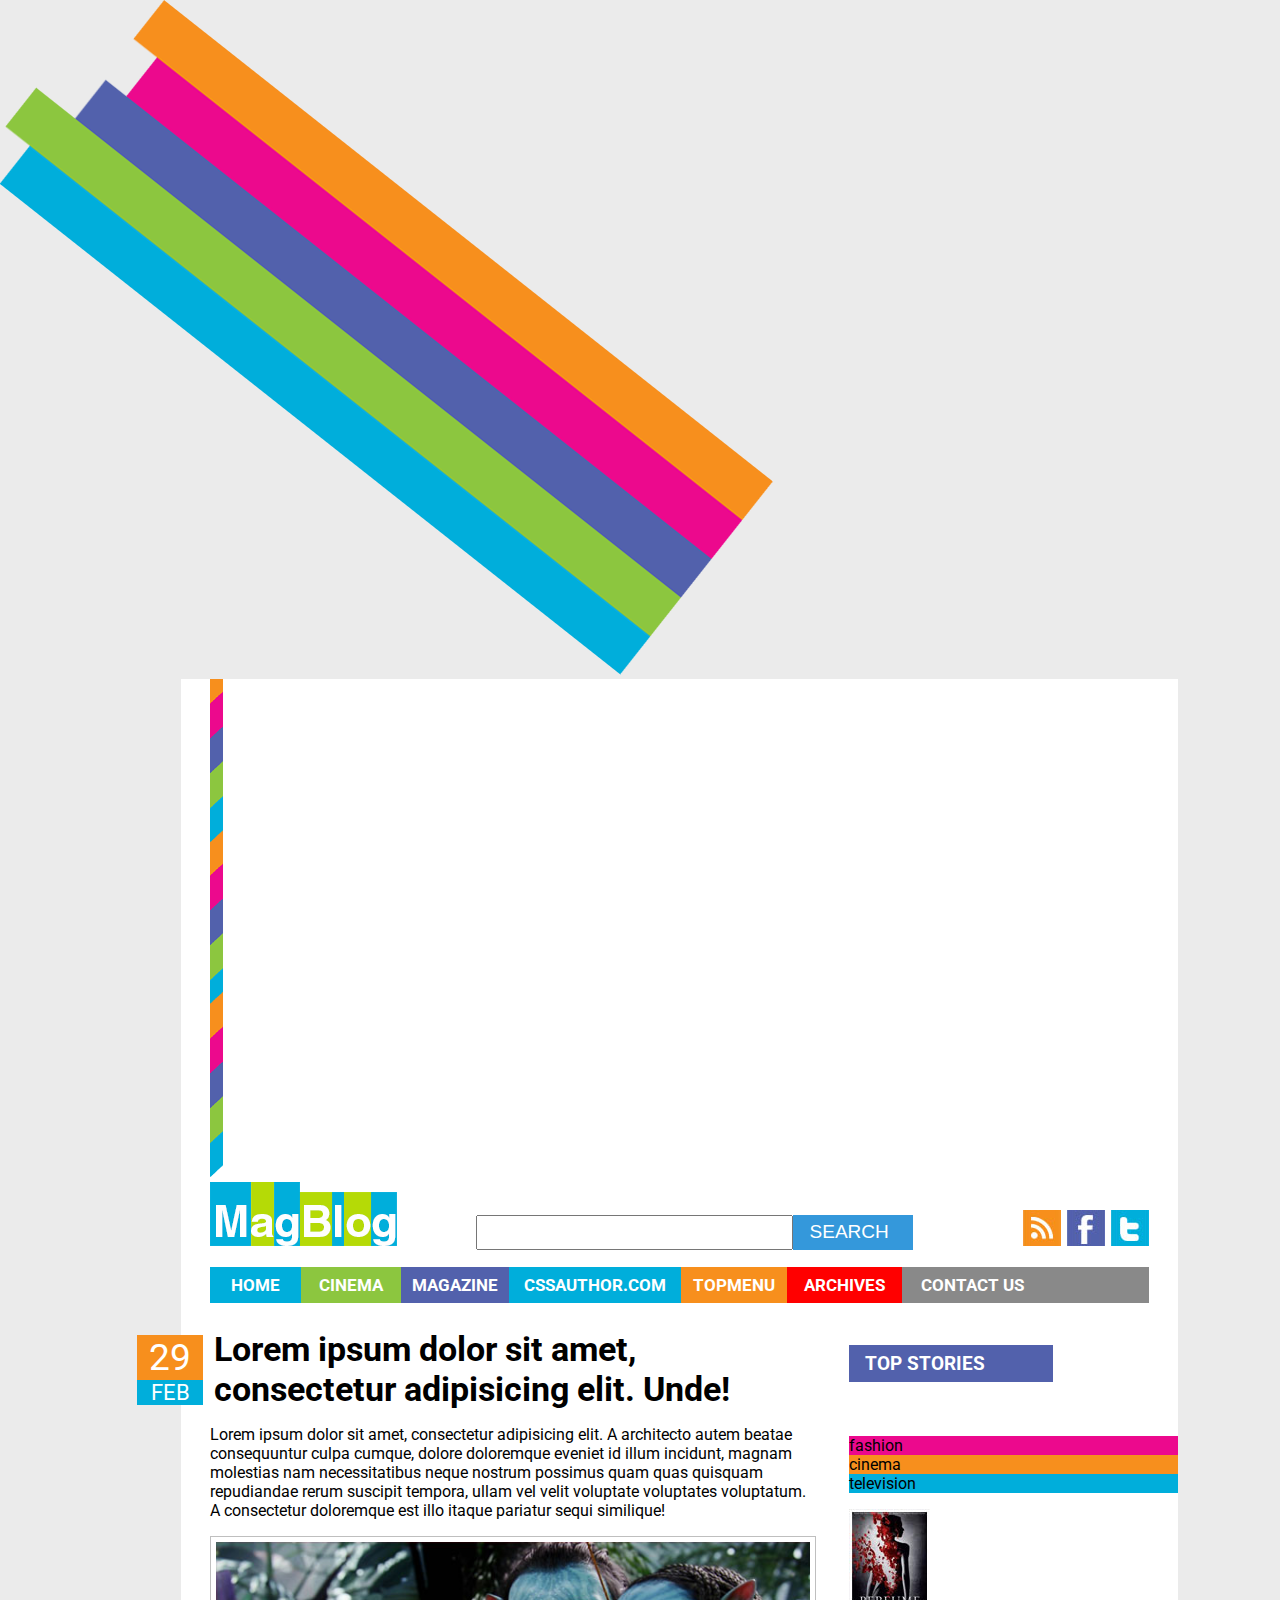
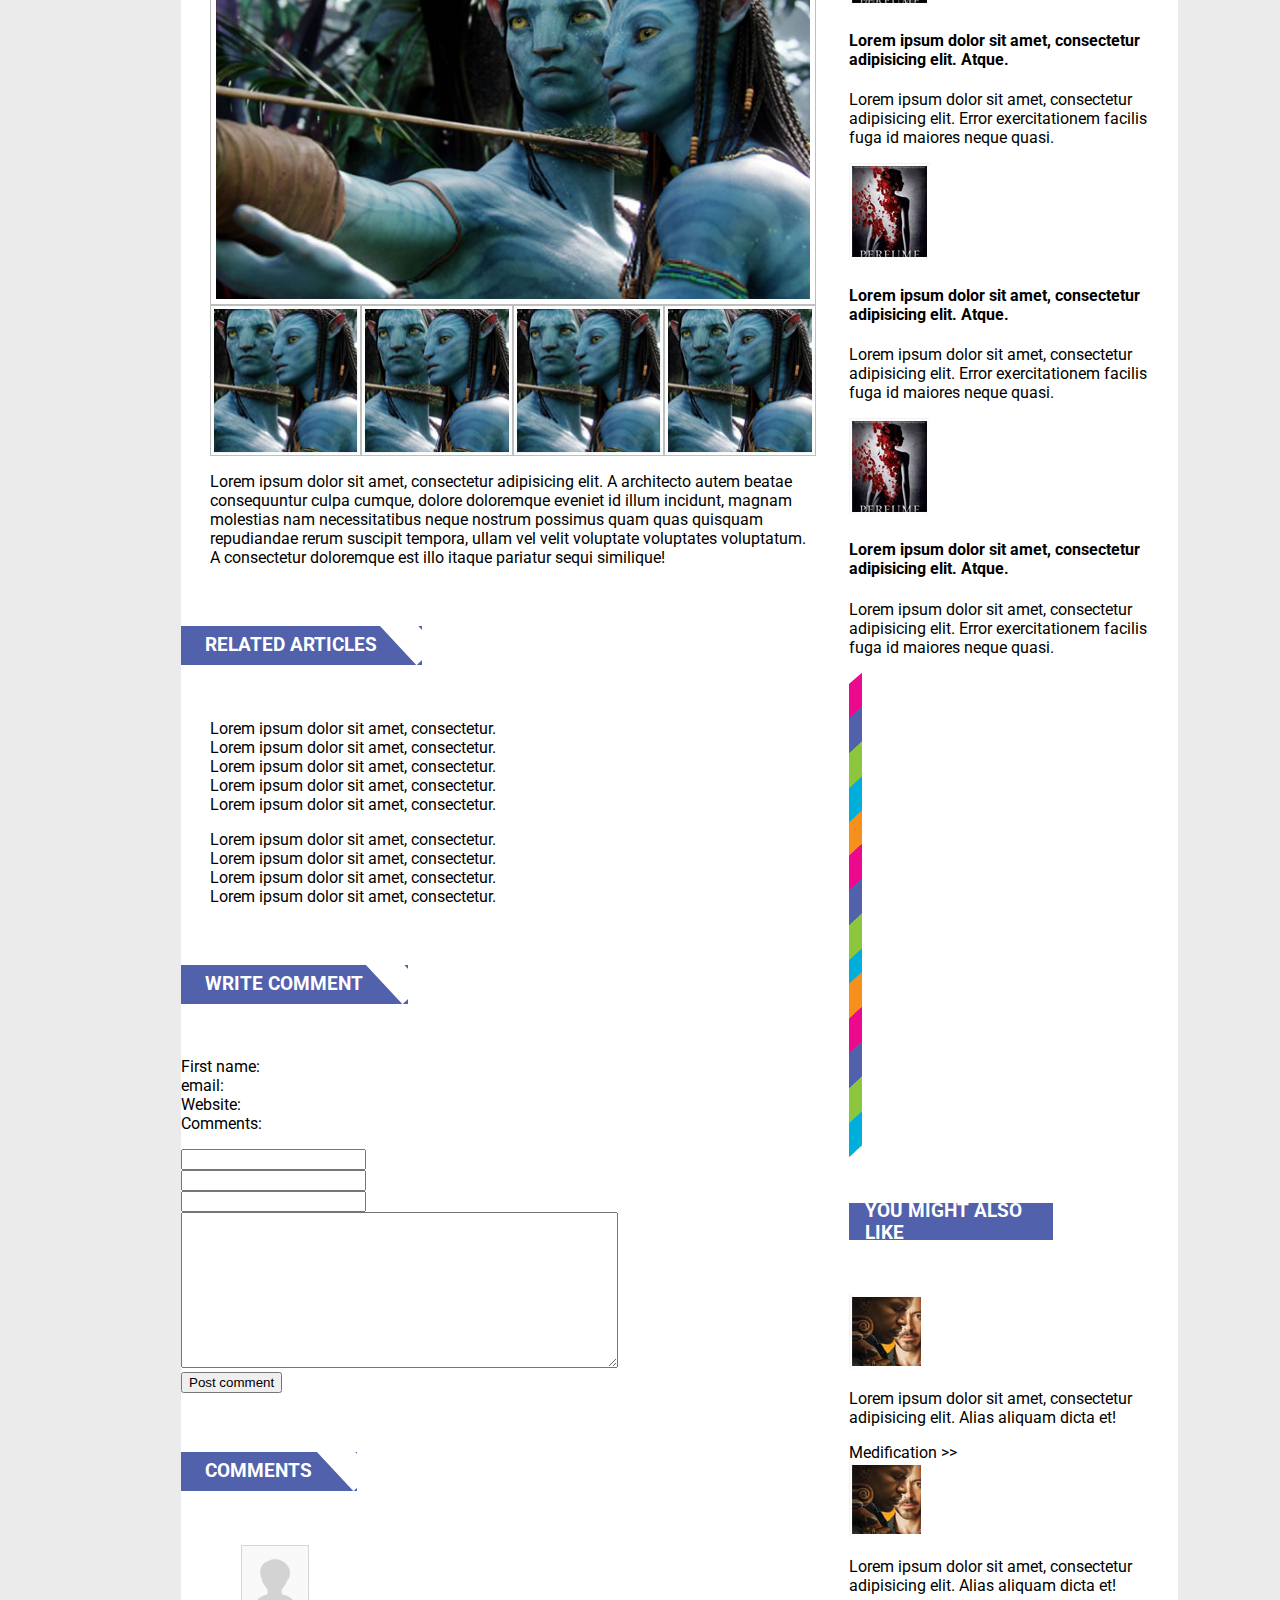
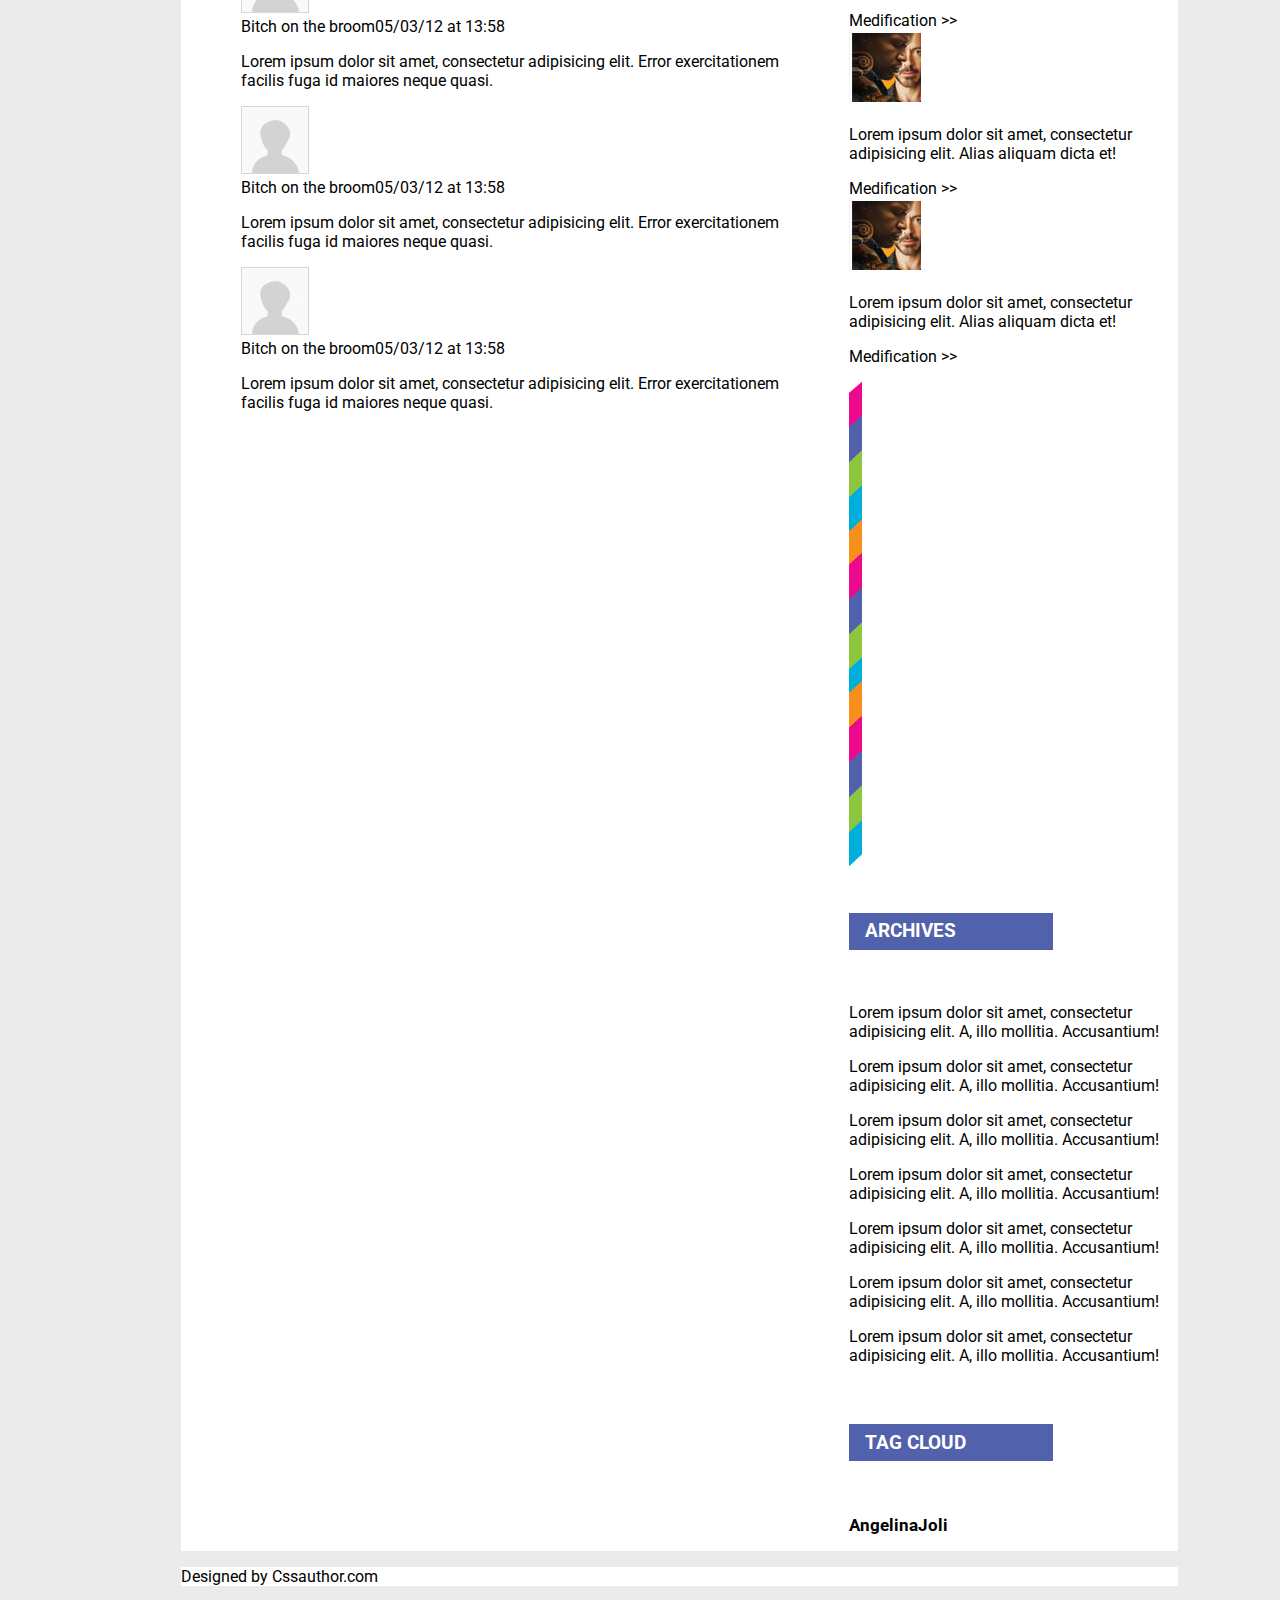
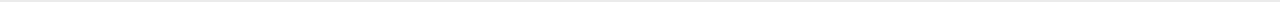
<file: homework03/index.html>
<!doctype html>
<html lang="en">
<head>
    <meta charset="UTF-8">
    <meta name="viewport"
          content="width=device-width, user-scalable=no, initial-scale=1.0, maximum-scale=1.0, minimum-scale=1.0">
    <meta http-equiv="X-UA-Compatible" content="ie=edge">
    <title>Document</title>
    <link rel="stylesheet" href="css/style.css" type="text/css">
    <link rel="stylesheet" href="css/colors.css" type="text/css">
    <link href="https://fonts.googleapis.com/css?family=Roboto" rel="stylesheet">
    <link rel="stylesheet" href="css/fonts.css" type="text/css">
</head>
<body id="body">
<img class="bg_left" src="img/bg_left.png" alt="">
<header id="header" class="header">
    <img class="bg_right" src="img/stickFirst.png" alt="" >
    <div class="header_top">
        <div class="header_title"><img src="img/logo.png" alt="MagBlog"></div>
        <div>
            <form class="header_search">
                <input class="search" type="text">
                <button type="button" class="btn">SEARCH</button>
            </form>
        </div>
        <div class="header_social">
            <img src="img/wi-fi_logo.jpg" alt="">
            <img src="img/facebook.jpg" alt="">
            <img src="img/twitter.jpg" alt="">
        </div>
    </div>
    <div class="header_bottom">
        <ul class="header_bottom_menu">
            <li class="sky home">
                <a>HOME</a>
            </li>
            <li class="salad cinema">
                <a>CINEMA</a>
            </li>
            <li class="fiolet magazine">
                <a>MAGAZINE</a>
            </li>
            <li class="sky author">
                <a>CSSAUTHOR.COM</a>
            </li>
            <li class="orange top-menu">
                <a>TOPMENU</a>
            </li>
            <li class="red archives">
                <a>ARCHIVES</a>
            </li>
            <li class="contact">
                <a>CONTACT US</a>
            </li>
        </ul>

    </div>
</header>
<div id="wrapper" class="wrapper">
    <div id="main" class="main">
        <div class="main_content">
            <div class="flowing">
                <time class="date">29</time>
                <time class="month">FEB</time>
            </div>
            <article>
                <div class="title">
                    <h1>Lorem ipsum dolor sit amet, consectetur adipisicing elit. Unde!</h1>
                </div>
                <div>
                    <p>Lorem ipsum dolor sit amet, consectetur adipisicing elit. A architecto autem beatae consequuntur
                        culpa cumque, dolore doloremque eveniet id illum incidunt, magnam molestias nam necessitatibus
                        neque
                        nostrum possimus quam quas quisquam repudiandae rerum suscipit tempora, ullam vel velit
                        voluptate voluptates voluptatum.
                        A consectetur doloremque est illo itaque pariatur sequi similique!</p>
                </div>
                <div class="main_content_collage">
                    <img class="active" src="img/main_img.jpg" alt="">
                    <img src="img/not_main.jpg" alt="">
                    <img src="img/not_main.jpg" alt="">
                    <img src="img/not_main.jpg" alt="">
                    <img src="img/not_main.jpg" alt="">
                </div>
                <div>
                    <p>Lorem ipsum dolor sit amet, consectetur adipisicing elit. A architecto autem beatae consequuntur
                        culpa cumque, dolore doloremque eveniet id illum incidunt, magnam molestias nam necessitatibus
                        neque
                        nostrum possimus quam quas quisquam repudiandae rerum suscipit tempora, ullam vel velit
                        voluptate voluptates voluptatum.
                        A consectetur doloremque est illo itaque pariatur sequi similique!</p>
                </div>
                <div></div>
            </article>
        </div>
        <div class="main_related">
            <div class="purple_title">
                <h3>RELATED ARTICLES</h3>
                <div class="empty"></div>

            </div>
            <div class="main_related_blocks">
                <ul>
                    <li><a href="#">Lorem ipsum dolor sit amet, consectetur.</a></li>
                    <li><a href="#">Lorem ipsum dolor sit amet, consectetur.</a></li>
                    <li><a href="#">Lorem ipsum dolor sit amet, consectetur.</a></li>
                    <li><a href="#">Lorem ipsum dolor sit amet, consectetur.</a></li>
                    <li><a href="#">Lorem ipsum dolor sit amet, consectetur.</a></li>
                </ul>
                <ul>
                    <li><a href="#">Lorem ipsum dolor sit amet, consectetur.</a></li>
                    <li><a href="#">Lorem ipsum dolor sit amet, consectetur.</a></li>
                    <li><a href="#">Lorem ipsum dolor sit amet, consectetur.</a></li>
                    <li><a href="#">Lorem ipsum dolor sit amet, consectetur.</a></li>
                </ul>
            </div>
        </div>
        <div class="main_forms">
            <div class="purple_title">
                <h3>WRITE COMMENT</h3>
                <div class="empty"></div>
            </div>
            <form action="#">
                <ul>
                    <li class="main_forms_text"><span>First name:</span></li>
                    <li class="main_forms_text"><span>email:</span></li>
                    <li class="main_forms_text"><span>Website:</span></li>
                    <li class="main_forms_text"><span>Comments:</span></li>
                </ul>
                <ul>
                    <li><input type="text" name="firstname"></li>
                    <li><input type="email" name="email"></li>
                    <li><input type="url" name="website"></li>
                    <li><textarea name="comment" id="comment" cols="52" rows="10"></textarea></li>
                    <li class="row_sbt"><input type="submit" value="Post comment" class="sbt"></li>
                </ul>

            </form>
        </div>
        <div class="main_comments">
            <div class="purple_title">
                <h3>COMMENTS <span class="coomment-counter"></span></h3>
                <div class="empty"></div>
            </div>
            <ul>
                <li>
                    <img src="img/avatar.png" alt="">
                    <div>
                        <span><a href="#" class="user_name">Bitch on the broom</a><time>05/03/12 at 13:58</time></span>
                        <p>Lorem ipsum dolor sit amet, consectetur adipisicing elit.
                            Error exercitationem facilis fuga id maiores neque quasi.</p>
                    </div>
                </li>
                <li>
                    <img src="img/avatar.png" alt="">
                    <div>
                        <span><a href="#" class="user_name">Bitch on the broom</a><time>05/03/12 at 13:58</time></span>
                        <p>Lorem ipsum dolor sit amet, consectetur adipisicing elit.
                            Error exercitationem facilis fuga id maiores neque quasi.</p>
                    </div>
                </li>
                <li>
                    <img src="img/avatar.png" alt="">
                    <div>
                        <span><a href="#" class="user_name">Bitch on the broom</a><time>05/03/12 at 13:58</time></span>
                        <p>Lorem ipsum dolor sit amet, consectetur adipisicing elit.
                            Error exercitationem facilis fuga id maiores neque quasi.</p>
                    </div>
                </li>
            </ul>
        </div>

    </div>
    <aside id="sidebar" class="sidebar">
        <div class="purple_title">
            <h3>TOP STORIES</h3>
            <div class="empty"></div>
        </div>

        <div class="sidebar_start">
            <ul class="tabs">
                <li class="pink fashion"><a href="#">fashion</a></li>
                <li class="orange "><a href="#">cinema</a></li>
                <li class="sky television"><a href="#">television</a></li>
            </ul>
            <ul>
                <li class="sidebar_start_row">
                    <img src="img/side_start.jpg" alt="">
                    <div>
                        <h4>Lorem ipsum dolor sit amet, consectetur adipisicing elit. Atque.</h4>
                        <p>Lorem ipsum dolor sit amet, consectetur adipisicing elit.
                            Error exercitationem facilis fuga id maiores neque quasi.</p>
                    </div>
                </li>
                <li class="sidebar_start_row">
                    <img src="img/side_start.jpg" alt="">
                    <div>
                        <h4>Lorem ipsum dolor sit amet, consectetur adipisicing elit. Atque.</h4>
                        <p>Lorem ipsum dolor sit amet, consectetur adipisicing elit.
                            Error exercitationem facilis fuga id maiores neque quasi.</p>
                    </div>
                </li>
                <li class="sidebar_start_end">
                    <img src="img/side_start.jpg" alt="">
                    <div>
                        <h4>Lorem ipsum dolor sit amet, consectetur adipisicing elit. Atque.</h4>
                        <p>Lorem ipsum dolor sit amet, consectetur adipisicing elit.
                            Error exercitationem facilis fuga id maiores neque quasi.</p>
                    </div>
                </li>
            </ul>
        </div>
        <div class="sidebar_middle">
            <img class="bg_right" src="img/stickSecond.png" alt="" >
            <div class="purple_title">
                <h3>YOU MIGHT ALSO LIKE</h3>
            </div>
            <ul class="sidebar_middle_content">
                <li>
                    <img src="img/side_middle.jpg" alt="">
                    <div>
                        <p>Lorem ipsum dolor sit amet, consectetur adipisicing elit.
                            Alias aliquam dicta et!</p>
                        <a href="#">Medification >></a>
                    </div>
                </li>
                <li>
                    <img src="img/side_middle.jpg" alt="">
                    <div>
                        <p>Lorem ipsum dolor sit amet, consectetur adipisicing elit.
                            Alias aliquam dicta et!</p>
                        <a href="#">Medification >></a>
                    </div>
                </li>
                <li>
                    <img src="img/side_middle.jpg" alt="">
                    <div>
                        <p>Lorem ipsum dolor sit amet, consectetur adipisicing elit.
                            Alias aliquam dicta et!</p>
                        <a href="#">Medification >></a>
                    </div>
                </li>
                <li>
                    <img src="img/side_middle.jpg" alt="">
                    <div>
                        <p>Lorem ipsum dolor sit amet, consectetur adipisicing elit.
                            Alias aliquam dicta et!</p>
                        <a href="#">Medification >></a>
                    </div>
                </li>
            </ul>
        </div>
        <div class="sidebar_end">
            <img class="bg_right" src="img/stickSecond.png" alt="" >
            <div class="purple_title">
                <h3>ARCHIVES</h3>

            </div>
            <ul>
                <li>
                    <p>Lorem ipsum dolor sit amet, consectetur adipisicing elit. A, illo mollitia. Accusantium!</p>
                </li>
                <li>
                    <p>Lorem ipsum dolor sit amet, consectetur adipisicing elit. A, illo mollitia. Accusantium!</p>
                </li>
                <li>
                    <p>Lorem ipsum dolor sit amet, consectetur adipisicing elit. A, illo mollitia. Accusantium!</p>
                </li>
                <li>
                    <p>Lorem ipsum dolor sit amet, consectetur adipisicing elit. A, illo mollitia. Accusantium!</p>
                </li>
                <li>
                    <p>Lorem ipsum dolor sit amet, consectetur adipisicing elit. A, illo mollitia. Accusantium!</p>
                </li>
                <li>
                    <p>Lorem ipsum dolor sit amet, consectetur adipisicing elit. A, illo mollitia. Accusantium!</p>
                </li>
                <li>
                    <p>Lorem ipsum dolor sit amet, consectetur adipisicing elit. A, illo mollitia. Accusantium!</p>
                </li>
            </ul>
        </div>
        <div class="sidebar_cloud">
            <div class="purple_title">
                <h3>TAG CLOUD</h3>

            </div>

            <p><a class="bold big" href="#">Angelina</a><a class="bold big" href="#">Joli</a><a href="#"></a><a
                    href="#"></a><a href="#"></a><a href="#"></a><a
                    href="#"></a><a href="#"></a><a href="#"></a><a href="#"></a><a href="#"></a><a
                    href="#"></a><a href="#"></a><a href="#"></a><a href="#"></a><a href="#"></a><a
                    href="#"></a><a href="#"></a><a href="#"></a><a href="#"></a><a href="#"></a><a
                    href="#"></a><a href="#"></a><a href="#"></a><a href="#"></a><a href="#"></a><a
                    href="#"></a><a href="#"></a><a href="#"></a><a href="#"></a><a href="#"></a><a
                    href="#"></a><a href="#"></a><a href="#"></a><a href="#"></a><a href="#"></a><a
                    href="#"></a><a href="#"></a><a href="#"></a><a href="#"></a><a href="#"></a><a
                    href="#"></a><a href="#"></a><a href="#"></a><a href="#"></a><a href="#"></a><a
                    href="#"></a><a href="#"></a><a href="#"></a><a href="#"></a><a href="#"></a><a href="#"></a><a
                    href="#"></a><a href="#"></a><a href="#"></a><a href="#"></a><a href="#"></a><a href="#"></a><a
                    href="#"></a><a href="#"></a><a href="#"></a><a href="#"></a><a href="#"></a><a href="#"></a><a
                    href="#"></a><a href="#"></a><a href="#"></a><a href="#"></a><a href="#"></a><a href="#"></a><a
                    href="#"></a><a href="#"></a><a href="#"></a><a href="#"></a><a href="#"></a><a href="#"></a><a
                    href="#"></a><a href="#"></a><a href="#"></a></p>
        </div>
    </aside>

</div>
<footer id="footer" class="footer">

    <div class="copy">
        <p>Designed by Cssauthor.com</p>
    </div>
</footer>

</body>
</html>
</file>
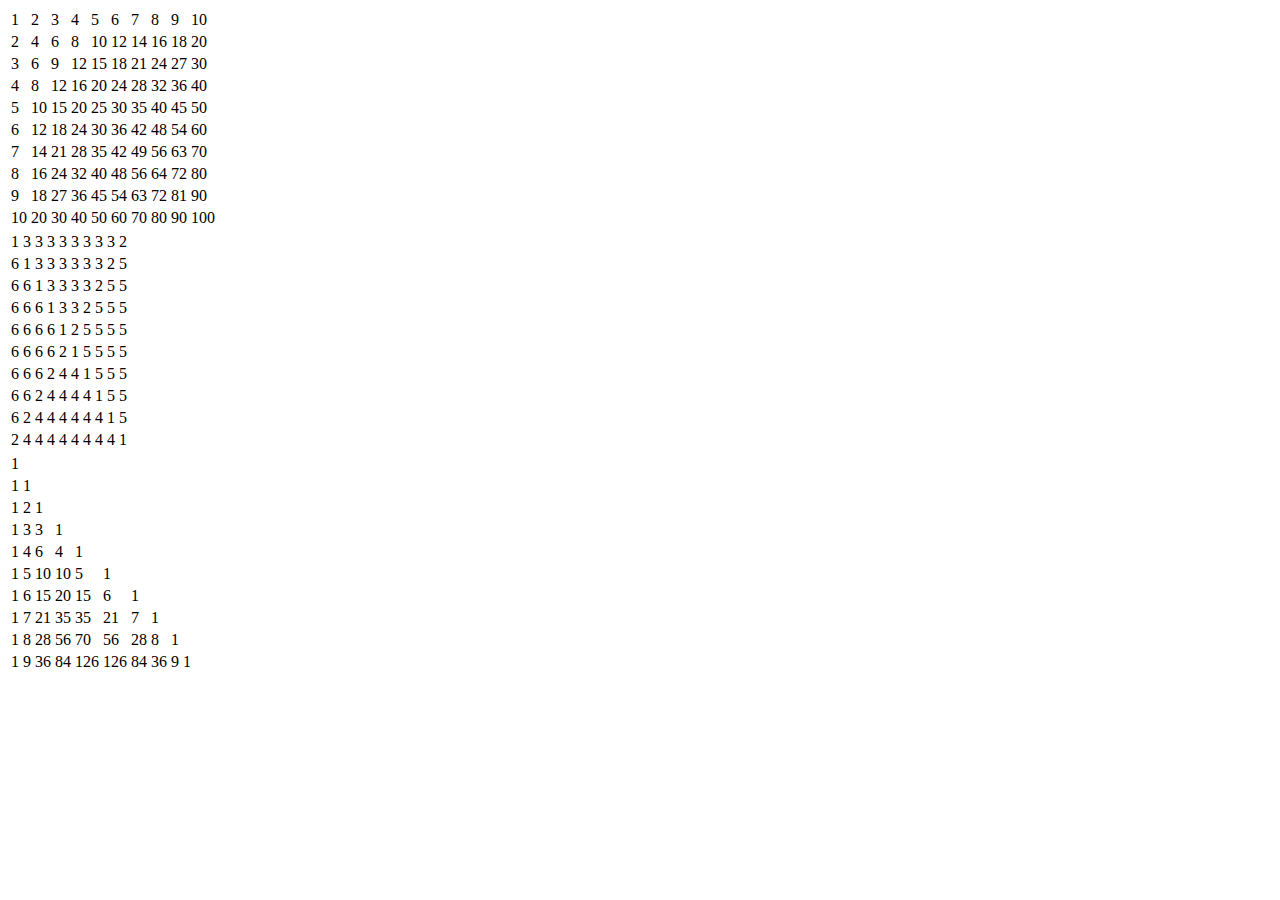
<file: homework08/index.html>
<!DOCTYPE html>
<html>
<head lang="en">
    <meta charset="UTF-8">
    <title></title>
</head>
<body>
    <table id="multiplication-table"></table>
    <table id="matrix"></table>
    <table id="pascal-triangle"></table>
    <script src="js/main.js"></script>
</body>
</html>
</file>
<file: homework03/css/style.css>
* {
    box-sizing: border-box;
}
a{
    text-decoration: none;
    color: #000;
    cursor: pointer;

}

h1{
    font-size: 2em;
    margin: 0;
}
li{
    list-style-type: none;
}

ul{
    padding: 0;
}

.wrapper, .header, .footer{

    width: 77.9%;
    margin: 0 0 0 181px;
    background-color: #fff;
    z-index: 1;
    font-family: 'Roboto', sans-serif;
}

.header{
    position: relative;
    padding: 0 29px 0 29px;
}


.wrapper{
    display: flex;
    flex-direction: row;
}

.header_top{
    display: flex;
    flex-direction: row;
    justify-content: space-between;
    align-items: flex-end;
    margin-bottom: 16.5px;
}

.header_top .header_social img{
    cursor: pointer;
    margin-left: 2px;
}

.header_search{

    display: flex;
    align-items:flex-end;
    padding: 1px 30px 0 0;
    height: 35.5px;
}

.btn {
    cursor: pointer;
    display: flex;
    align-items: center;
    font-size: 19px;
    color: #ffffff;
    height: 35.5px;
    background: #3498db;
    padding: 0 0 0 17px;
    text-decoration: none;
    border: none;
    width: 120px;

}

.btn:hover {
    background: #3cb0fd;
    text-decoration: none;
}

.search{
    height: 35px;
    width: 317px;
}

.header_bottom{
    width: 100%;

    padding: 0 0 0 0;
}

.header_bottom ul{
    display: flex;
    flex-direction: row;
    height: 36px;
    background-color: #898989;

}

.header_bottom_menu{
    background-color: #898989;
    margin-bottom: 0;
}
.header .header_bottom li{
    padding-top: 8px;
    padding-bottom: 8px;
    font-weight: bold;
    font-size: 17px;
}

.header_bottom a{
    color: white;
}

.header_bottom .home{
    padding: 0 21px;
}
.header_bottom .cinema{
    padding: 0 18px;
}
.header_bottom .magazine{
    padding: 0 11px;
}
.header_bottom .author{
    padding: 0 15px;
}
.header_bottom .top-menu{
    padding: 0 12px;
}
.header_bottom .archives{
    padding: 0 17px;
}
.header_bottom .contact{
    padding: 0 19px;
}


.title{
    display: flex;
    flex-direction: row;
    padding: 26px 0 0 4px;
    font-size: 17px;
}

.flowing{
    position: absolute;
    display: flex;
    flex-direction: column;
    left: -44px;
    top: 32px;
}

.date{
    display: flex;
    justify-content: center;
    align-items: center;
    font-size: 37px;
    height: 45px;
    width: 66px;
    background-color: #f78f1d;
    color: #fff;
    top: 100px;

}
.month{
    display: flex;
    justify-content: center;
    align-items: center;
    width: 66px;
    font-size: 22px;
    color: #fff;
    background-color: #00aedb;
}


.main{

    max-width: 67%;
}
.main_comments, .main_content, .main_forms, .main_related{
    width: 95%;
}

.main_content{
    display: flex;
    flex-direction: column;
    padding-left: 29px;
    position: relative;

}
.main_related ul{
    padding-left: 29px;
}
.main_comments ul{
    padding: 0 0 96px 60px;
}

.main_content_collage{
    display: flex;
    flex-direction: row;
    flex-wrap: wrap;
}

.main_content_collage img{
    width: 25%;
    border: 1px solid #bfbfbf;
}

.main_content_collage .active{
    padding: 5px;
    width: 100%;
}

.purple_title{
    position: relative;
    display: flex;
    padding: 24px 0 19px 0;
    flex-direction: row;
    align-items: center;
    color: white;
}
.purple_title .empty{
    content: '';
    position: absolute;
    top: 25px;
    left: 213px;
    width: 28px;
    height: 55px;
    background-color: #fff;
    transform: rotate(137deg);
}

.main_forms .purple_title .empty{  left: 199px;  }
.main_comments .purple_title .empty{ left: 150px;}
.sidebar .purple_title .empty {
    top: 8px;
    left: 236px;
    height: 52px;
}
.purple_title h3{
    height: 39px;
    display: flex;
    flex-direction: row;
    align-items: center;
    background-color: #5261ac;
    padding: 11px 45px 12px 24px;
}
.sidebar .purple_title h3{
    width: 62%;
    height: 37px;
    display: flex;
    flex-direction: row;
    background-color: #5261ac;
    padding: 0 11px 0 16px;
}


.triangle{
    display: flex;
    content: '';
    width: 0;
    height: 0;
    border-right: 36px solid transparent;
    border-bottom: 46px solid #5261ac;


.main_related_blocks{
    display: flex;
    flex-direction: row;
    justify-content: space-between;
}
.main_related_blocks a{
    padding: 0 0 0 15px;
}
.main_related_blocks  li{
    padding-bottom: 12px;
}
.main_related_blocks  li:before {
    position: absolute;
    content: '';
    width: 0;
    height: 0;
    border-style: solid;
    border-width: 9px 0 7px 9px;
    border-color: transparent transparent transparent #007bff;
}



.main_forms form {

    display: flex;
    flex-direction: row;
    justify-content: center;
    margin: 0 auto;
    padding: 24px 15% 23px 18% ;
}

.main_forms .sbt{
    display: flex;
    justify-content: flex-end;
    width: 40%;
    -webkit-border-radius: 8px;
    -moz-border-radius: 8px;
    border-radius: 8px;
    font-family: Arial;
    color: #ffffff;
    font-size: 20px;
    background: #f78f1d;
    padding: 12px  18px 12px 22px;
    text-decoration: none;
    border: none;
}

.row_sbt{
    display: flex;
    justify-content: flex-end;

}



.main_forms input{
    width: 100%;
}
.main_forms li{
    padding: 0 0 24px 22px;
}
.main_forms .main_forms_text{
    padding: 0 0 28px 22px;
}

.main_forms .main_forms_text{
    display: flex;
    justify-content: flex-end;
    padding-right: 25px;
}

.main_comments li{
    display: flex;
    flex-direction: row;
    margin-bottom: 17px;
}
.main_comments p{
    margin-bottom: 0;
}

.main_comments img{
    padding-right: 20px;
}
.main_comments span{
    display: flex;
    justify-content: space-between;
}

.user_name{
    color: #5261ac;
}

.footer{
    width: 77.9%;
    overflow: hidden;
    background: url(../img/footer.jpg);
    background-color: #ebebeb;
    background-repeat: repeat-x;
}

.copy{
    display: flex;
    justify-content: center;
    align-items: center;
}

.sidebar{
    width: 100%;
    padding-right: 22px;
    position: relative;
}

.sidebar ul{
    margin: 0;
}
.sidebar p{
    font-size: 13px;
}
.sidebar h3{
    margin: 0;
}

.sidebar_start li{
    padding:0 5px;
    display: flex;
    flex-direction: row;
    justify-content: space-between;
    margin-bottom: 17px;
    overflow: hidden;
    height: 98px;
}
.sidebar_start h4{
    margin: 0;
    color: #00aedb;
}
.sidebar_start img{
    padding-right: 13px;
}
.sidebar_start p{
    margin-top: 8px;
}

.sidebar_start .tabs{
    height: 35px;
    width: 100%;
    display: flex;
    flex-direction: row;
    justify-content: space-around;
    align-items: flex-end;
    font-weight: 200;
}
.sidebar_start .tabs li{
    width: 30%;
    display: flex;
    justify-content: center;
    max-height: 35px;
    align-items: center;

}
.sidebar_start .tabs .fashion{
    width: 30%;
}
.sidebar_start .tabs .television{
    width: 40%;
}

.sidebar_start .tabs ul{
    margin: 0;
}
.sidebar_start .tabs a{
    color: #fff;
    text-transform: uppercase;
}
.sidebar .sidebar_start .sidebar_start_row{
    margin-bottom: 32px;
}
.sidebar .sidebar_start .sidebar_start_end{
    margin-bottom: 22px;
}


.sidebar_middle .purple_title{
    padding: 4px 0 19px 0;
}
.sidebar_middle .purple_title h3{
    width: 100%;
    padding: 0 11px 0 16px;
}
.sidebar_middle_content li{
    padding:0 5px;
    display: flex;
    flex-direction: row;
}
.sidebar_middle_content li div{
    padding-left: 13px;
}
.sidebar_middle_content a{
    color: #00aedb;
}
.sidebar_end  p{
    padding-left: 20px;
}
.sidebar_end .purple_title h3{
    width: 100%;
}
.sidebar_end  li{
    padding:0 5px;
}
.sidebar_end  li:before {
    position: absolute;
    content: '';
    width: 0;
    height: 0;
    border-style: solid;
    border-width: 9px 0 7px 9px;
    border-color: transparent transparent transparent #007bff;
}

.sidebar_cloud .purple_title h3{
    width: 100%;
}

.bg_left{
    position: absolute;
    top: -32%;
    left: -20%;
    z-index: -1;
    width: 57%;
}
.bg_right{
    position: absolute;
    top: 0;
    right: -13px;
    z-index: 0;
}
.sidebar_middle .bg_right{
    top: 801px;
}
.sidebar_end .bg_right{
    top: 1602px;
}

.sidebar .sidebar_cloud p{
    padding-left: 5px;
    max-width: 334px;
}
.sidebar .sidebar_cloud a{
    padding-right: 5px;
}
</file>
<file: homework03/css/colors.css>
.sky{
    background-color: #00aedb;
}
.salad{
    background-color: #8cc63f;
}
.fiolet{
    background-color: #5261ac;
}

.orange{
    background-color: #f78f1d;
}
.red{
    background-color: #ff0000;
}
body{
    margin: 0;
    background-color: #ebebeb;
}
.pink{
    background-color: #ec098d;
}
</file>
<file: homework03/css/fonts.css>
.bold{  font-weight: bold;  }
.bolder{  font-weight: bolder;  }

.tiny{  font-size: 10px;  }
.small{  font-size: 12px;  }
.middle{  font-size: 15px;  }
.big{  font-size: 17px;  }
.huge{  font-size: 20px;  }
</file>
